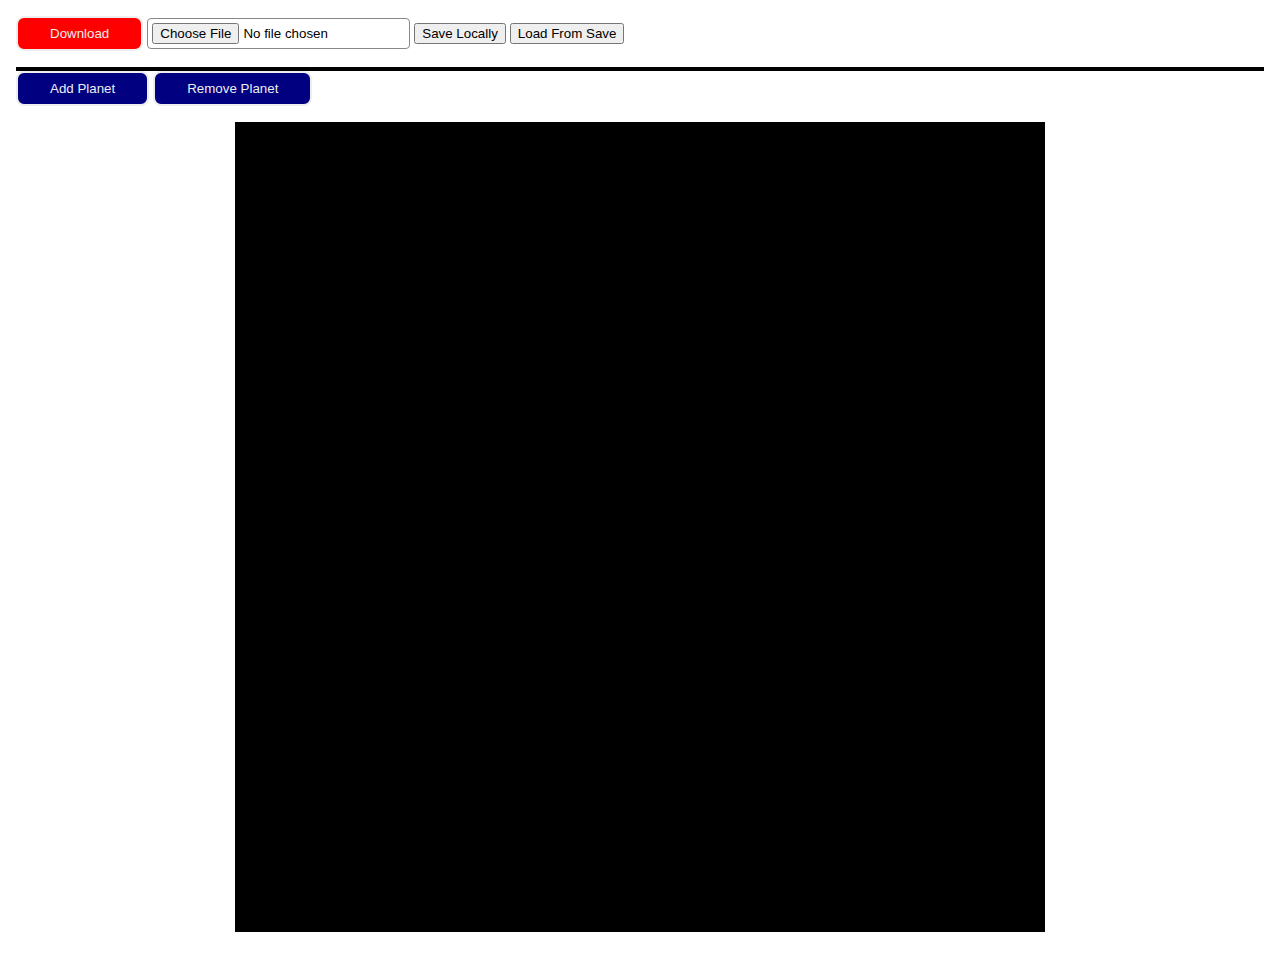
<file: leveleditor/index.html>
<!DOCTYPE html>
<html lang="en">
  <head>
    <meta charset="UTF-8" />
    <meta http-equiv="X-UA-Compatible" content="IE=edge" />
    <meta name="viewport" content="width=device-width, initial-scale=1.0" />
    <title>Level Editor</title>
    <script src="./script.js" type="module"></script>
    <link rel="stylesheet" href="main.css" />
  </head>
  <body>
    <button class="save">Download</button>
    <input type="file" name="File" id="file" />
    <button id="local">Save Locally</button>
    <button id="local-load">Load From Save</button>
    <div class="container"></div>
    <button class="add">Add Planet</button>
    <button class="remove">Remove Planet</button>
  </body>
</html>
</file>
<file: leveleditor/main.css>
body {
  margin: 0;
  padding: 1rem;
}
canvas {
  display: block;
  aspect-ratio: 1;
  width: 90vmin;
  height: 90vmin;
  background-color: black;
  margin: 1em auto;
}
input {
  padding: 0.25rem;
  border: 1px solid #888;
  background: #fffb;
  border-radius: 0.25rem;
}
input[type="number"] {
  width: 5rem;
}
input[type="text"] {
  width: 10rem;
}
input.name {
  display: block;
  width: 100%;
  text-align: center;
  font-weight: bold;
  border: none;
}
.container > * {
  margin-bottom: 1rem;
}
.container > *:nth-child(even) {
  background: #0084;
}
.container > *:nth-child(odd) {
  background: white;
}
.container {
  max-height: 15rem;
  overflow-y: scroll;
  overflow-x: hidden;
  border: 2px solid black;
  margin-top: 1rem;
}
.fill {
  background-color: #eee8;
}
.gradient-stop {
  display: flex;
  padding-left: 1rem;
}
.add,
.remove,
.save {
  border: 2px solid #eee;
  background-color: navy;
  color: #eee;
  padding: 0.5rem 2rem;
  margin: auto;
  border-radius: 0.5rem;
}
.save {
  background-color: red;
}
</file>
